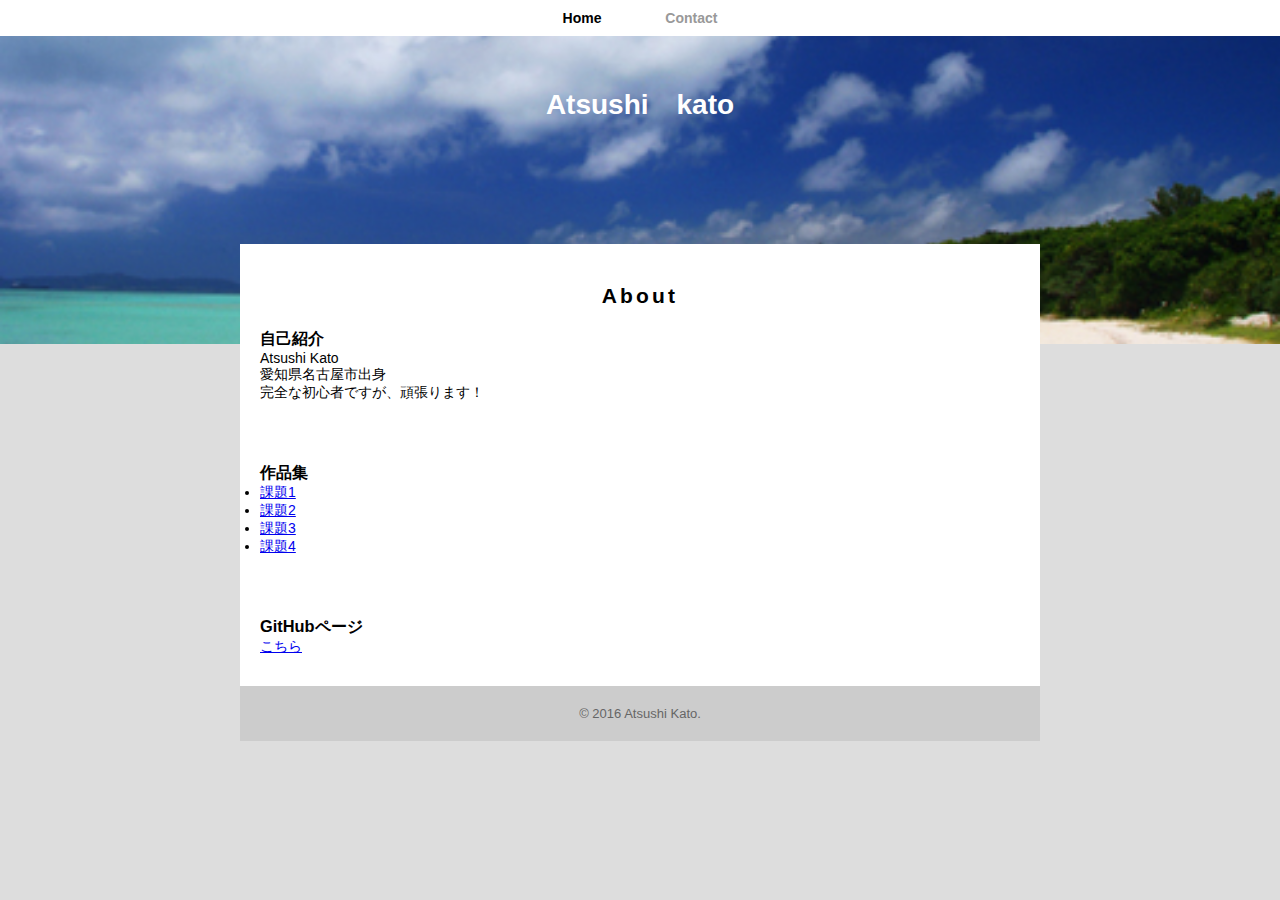
<file: index.html>
<!DOCTYPE html>
<html lang="ja">
    <head>
        <meta charset="utf-8" />
        <meta name="description" content="Atsushi Katoのポートフォリオを紹介しています。" />
        <title>Atsushi　Kato　｜ About</title>
        <link rel="stylesheet" href="about.css" />
    </head>
    <body>
        <header>
            <nav>
                <ul>
                    <li><a href="index.html" class="selected">Home</a></li>
                    <li><a href="contact.html">Contact</a></li>
                </ul>
            </nav>
            <div id="logo">
                <h1>Atsushi　kato</h1>
            </div>
        </header>
        <div class="container">
            <section>
                <h2>About</h2>
                <h3>自己紹介</h3>
                <p>Atsushi Kato</p>
                <p>愛知県名古屋市出身</p>
                <p>完全な初心者ですが、頑張ります！</p>
            </section>
        <div class="portforio">
            <section>
                <h3>作品集</h3>
                <ul>
                    <li><a href="kadai1">課題1</a></li>
                    <li><a href="kadai2">課題2</a></li>
                    <li><a href="kadai3">課題3</a></li>
                    <li><a href="kadai4">課題4</a></li>
                </ul>
            </section>
            
        <div class="github">
            <section>
                <h3>GitHubページ</h3>
                <a href="https://github.com/katoatsu">こちら</a>
            </section>
        </div>
            <footer>
                <p>&copy; 2016 Atsushi Kato.</p>
            </footer>
        </div>
    </body>
</html>
</file>
<file: about.css>
* {
  margin: 0;
  padding: 0;
}

body {
  font-family: YuGothic, "游ゴシック", "メイリオ", Meiryo, "ヒラギノ角ゴ Pro W3", "Hiragino Kaku Gothic Pro", sans-serif;
  background-color: #ddd;
  font-size: 14px;
}

span.red {
  color: red;
}

header {
  background-image: url("bg.jpg");
  background-position: center center;
  background-size: cover;
  background-repeat: no-repeat;
  padding-bottom: 200px;
}

#logo {
  padding: 20px 0;
  text-align: center;
  color: #fff;
}

nav {
  margin: 0 0 30px 0;
  padding: 10px 0;
  text-align: center;
  background-color: #fff;
}

nav ul {
  margin: 0 10px;
  padding: 0;
}

nav ul li {
  margin: 0 20px;
  display: inline-block;
}

nav ul li a {
  padding: 15px 10px;
  text-decoration: none;
  color: #999;
  font-weight: bold;
}

nav ul li a.selected {
  color: #000;
}

.container {
  max-width: 800px;
  margin: -100px auto 0;
  background-color: #fff;
}


section {
  padding: 30px 20px;
}

section h2 {
  padding: 10px 0 20px 0;
  text-align: center;
  letter-spacing: 0.15em;
}

.github {
  text-decoration: none;
}



footer {
  padding: 20px 0;
  font-size: 93%;
  text-align: center;
  background-color: #ccc;
  color: #666;
}
</file>
